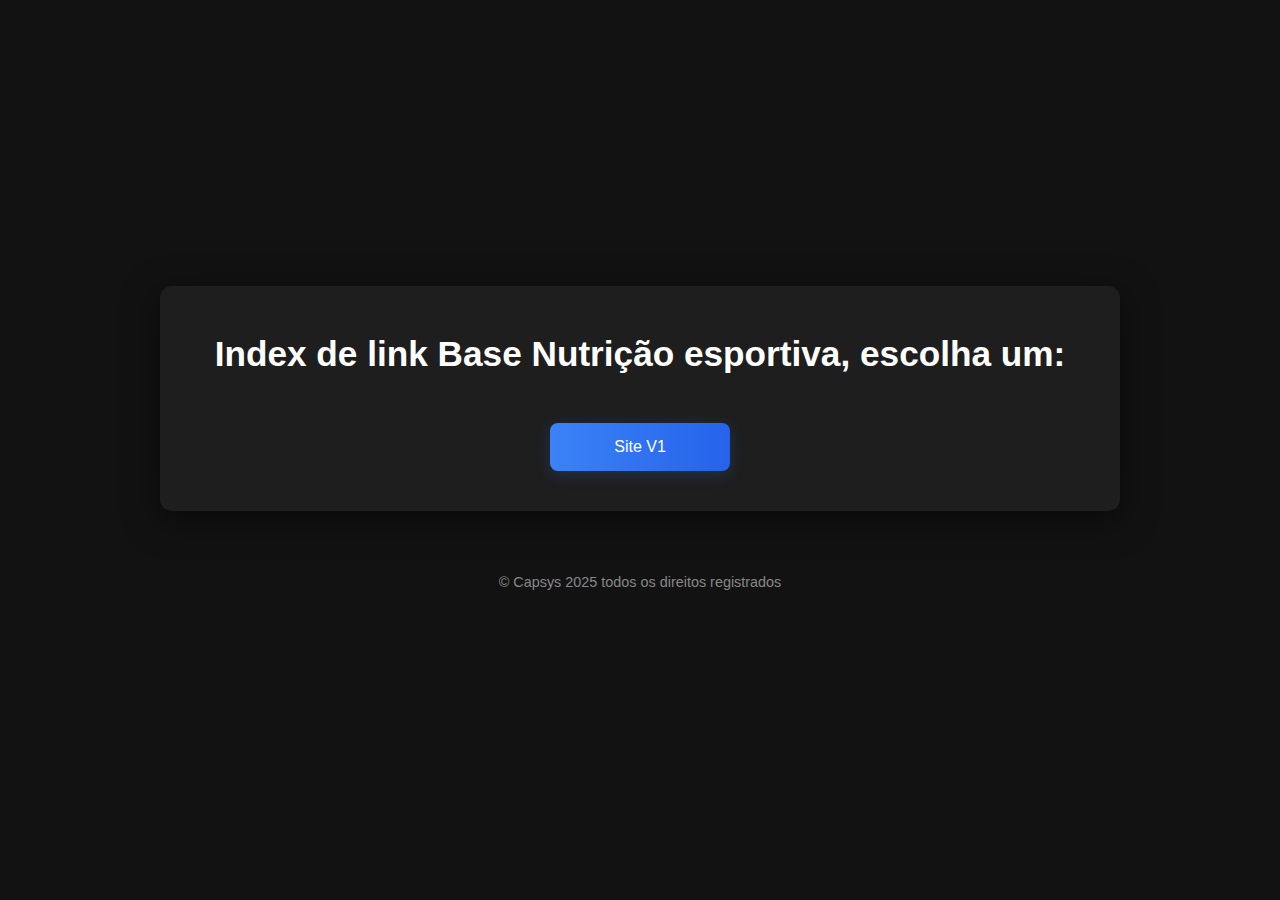
<file: Academia/index.html>
<!DOCTYPE html>
<html lang="pt-BR">

<head>
    <meta charset="UTF-8">
    <meta name="viewport" content="width=device-width, initial-scale=1.0">
    <title>Modelos site Base Nutrição esportiva</title>
    <style>
        /* Reset básico e fontes */
        * {
            margin: 0;
            padding: 0;
            box-sizing: border-box;
        }

        body {
            font-family: 'Segoe UI', Tahoma, Geneva, Verdana, sans-serif;
            background-color: #121212;
            color: #EAEAEA;
            display: flex;
            flex-direction: column;
            align-items: center;
            justify-content: center;
            min-height: 100vh;
            padding: 20px;
            line-height: 1.6;
        }

        .container {
            width: 90%; /* Aumenta a largura padrão */
            max-width: 960px; /* Define uma largura máxima maior para desktops */
            background-color: #1E1E1E;
            padding: 40px 30px; /* Aumenta o padding para telas maiores */
            border-radius: 12px;
            box-shadow: 0 8px 35px rgba(0, 0, 0, 0.5);
            text-align: center;
        }

        h1 {
            font-size: 2.2em; /* Aumenta a fonte do título para desktop */
            color: #FFFFFF;
            margin-bottom: 40px; /* Maior espaçamento inferior */
            font-weight: 600;
        }

        .button-group {
            display: flex;
            flex-wrap: wrap; /* Permite que os botões quebrem para a próxima linha */
            justify-content: center; /* Centraliza os botões na linha */
            gap: 15px; /* Reduz um pouco o espaçamento entre os botões */
        }

        button {
            background-image: linear-gradient(to right, #3B82F6 0%, #2563EB 100%);
            color: white;
            border: none;
            padding: 15px 25px; /* Ajusta o padding para o novo layout */
            text-align: center;
            text-decoration: none;
            font-size: 1em;
            font-weight: 500;
            border-radius: 8px;
            cursor: pointer;
            transition: all 0.3s ease;
            box-shadow: 0 4px 15px rgba(59, 130, 246, 0.2);
            display: inline-flex;
            align-items: center;
            justify-content: center;
            gap: 8px;
            min-width: 180px; /* Define uma largura mínima para os botões */
        }

        button:hover {
            background-image: linear-gradient(to right, #2563EB 0%, #1D4ED8 100%);
            box-shadow: 0 6px 20px rgba(59, 130, 246, 0.3);
            transform: translateY(-3px);
        }

        button:active {
            transform: translateY(0px) scale(0.97);
            box-shadow: 0 2px 10px rgba(59, 130, 246, 0.2);
        }

        /* Estilo do Rodapé */
        footer {
            text-align: center;
            margin-top: 40px;
            padding: 20px 0;
            font-size: 0.9em;
            color: #888;
        }


        /* Mídia query para garantir que o layout de coluna continue em telas menores */
        @media (max-width: 768px) {
            .container {
                width: 100%;
                padding: 30px 25px;
            }

            h1 {
                font-size: 1.9em;
                margin-bottom: 35px;
            }

            .button-group {
                flex-direction: column; /* Volta para layout de coluna em telas pequenas */
                gap: 20px;
            }

            button {
                min-width: auto; /* Remove a largura mínima para preencher a largura total */
                display: flex;
            }
        }

        /* Pequenos ajustes para telas muito pequenas */
        @media (max-width: 360px) {
            .container {
                padding: 25px 15px;
            }

            h1 {
                font-size: 1.7em;
            }

            button {
                padding: 16px 20px;
                font-size: 1em;
            }
        }
    </style>
</head>

<body>

    <div class="container">
        <h1>Index de link Base Nutrição esportiva, escolha um:</h1>

        <div class="button-group">
            <button onclick="redirecionarPara('v3/index.html')">Site V1</button>
        </div>
    </div>

    <footer>
        <p>&copy; Capsys 2025 todos os direitos registrados</p>
    </footer>


    <script>
        function redirecionarPara(url) {
            const clickedButton = event.target.closest('button');
            if (clickedButton) {
                clickedButton.style.opacity = '0.8';
            }
            setTimeout(() => {
                window.open(url, '_blank');
            }, 100);
        }
    </script>

</body>

</html>
</file>
